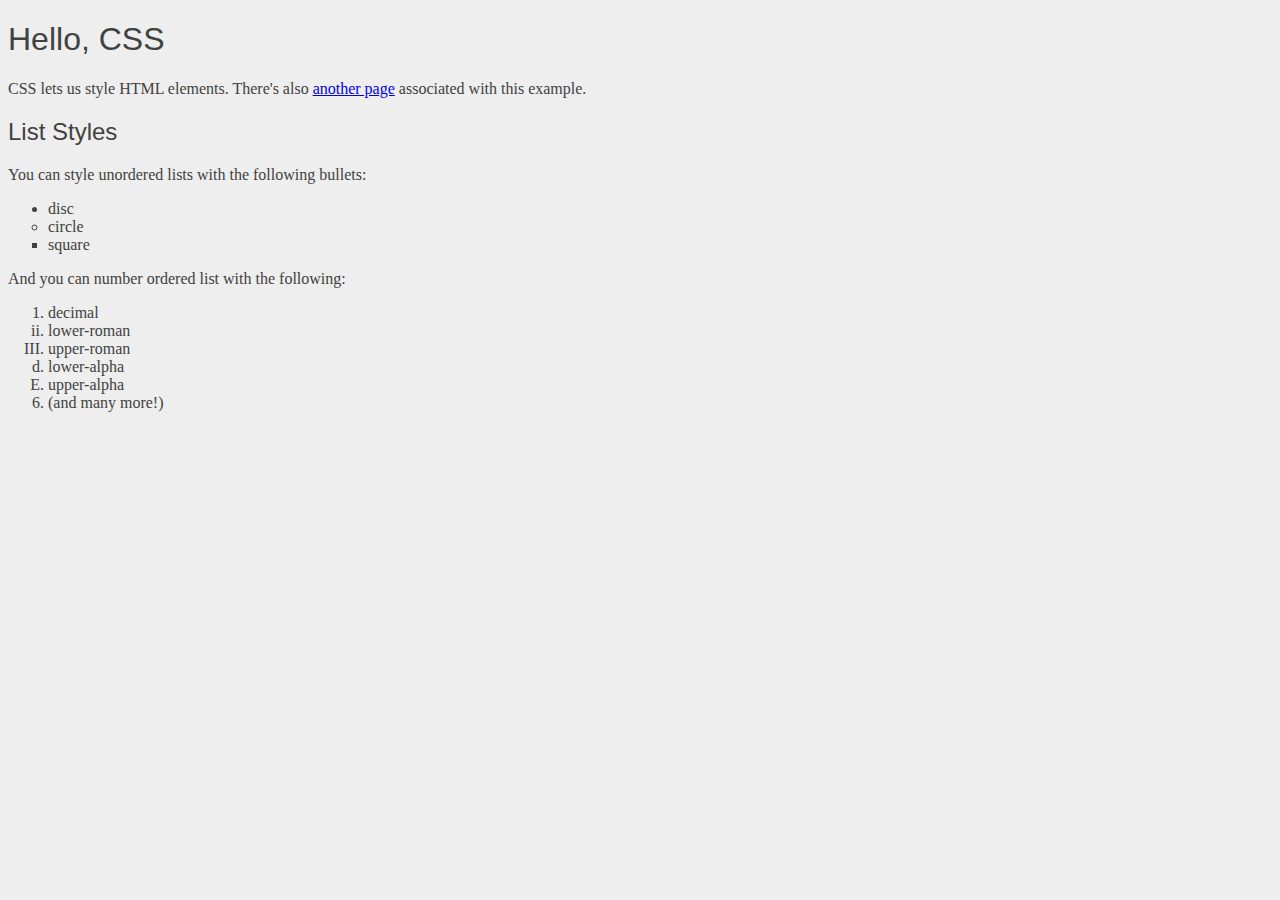
<file: index.html>
<!DOCTYPE html>
<html lang="en">
<head>
  <meta charset="UTF-8">
  <meta name="viewport" content="width=device-width, initial-scale=1.0">
  <title>Hello,CSS</title>
  <link rel="stylesheet" href="styles.css">
</head>
<body>
  <h1>Hello, CSS</h1>
  
  <p>
    CSS lets us style HTML elements. There's also 
    <a href="dummy.html">another page</a>
    associated with this example.
  </p>

  <h2>List Styles</h2>

  <p>You can style unordered lists with the following bullets:</p>
  <ul>
    <li>disc</li>
    <li style="list-style-type:circle;">circle</li>
    <li style="list-style-type:square;">square</li>
  </ul>

  <p>And you can number ordered list with the following:</p>
  <ol>
    <li >decimal</li>
    <li style="list-style-type:lower-roman;">lower-roman</li>
    <li style="list-style-type:upper-roman;">upper-roman</li>
    <li style="list-style-type:lower-alpha;">lower-alpha</li>
    <li style="list-style-type:upper-alpha;">upper-alpha</li>
    <li>(and many more!)</li>
  </ol>
</body>
</html>
</file>
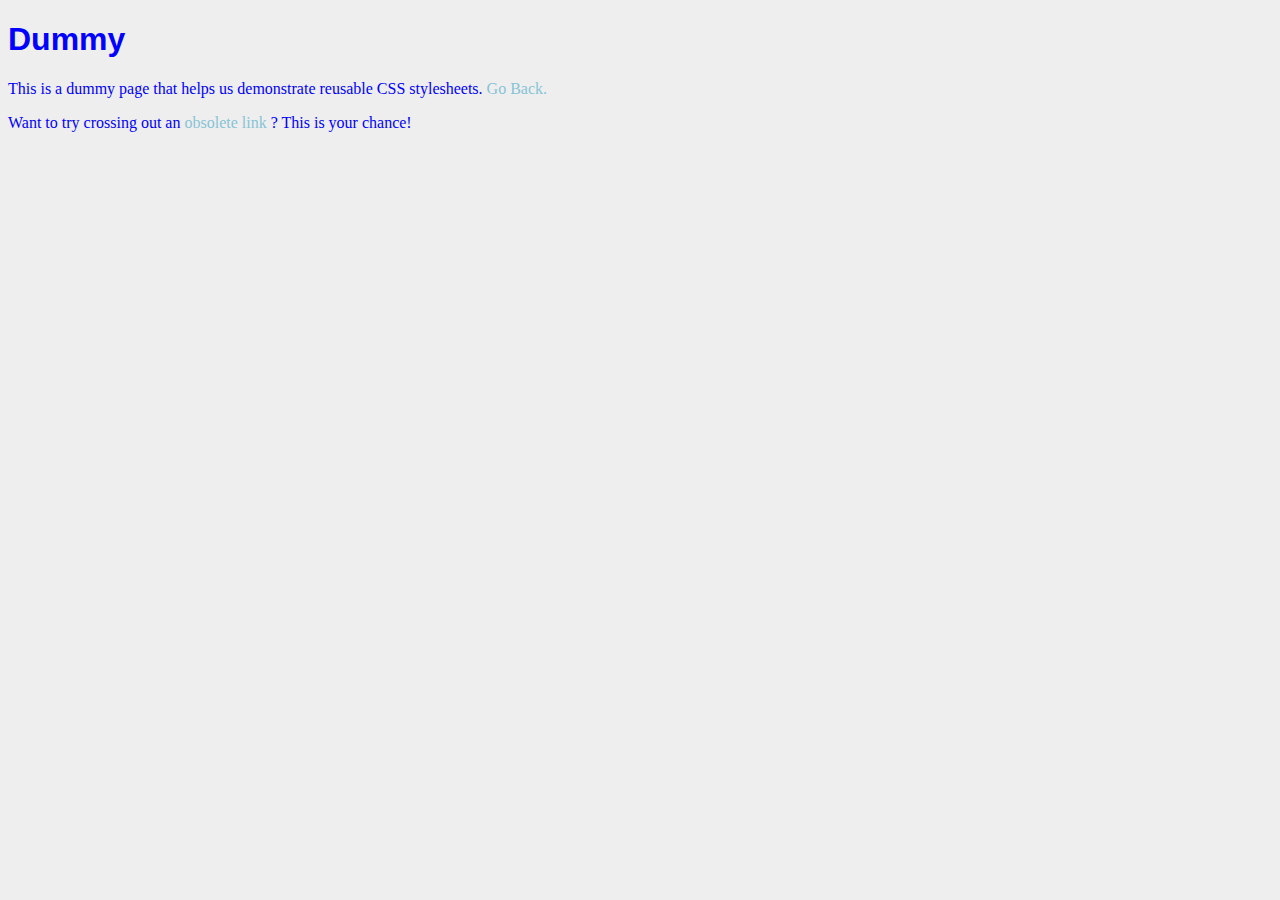
<file: dummy.html>
<!DOCTYPE html>
<html lang="en">
<head>
  <meta charset="UTF-8">
  <meta name="viewport" content="width=device-width, initial-scale=1.0">
  <title>Dummy</title>
  <link rel="stylesheet" href="styles.css">
  <style>
    body{
      color:#0000FF;
    }
    h1{
      font-weight:bold;
    }
  </style>
</head>
<body>
  <h1>Dummy</h1>
  
  <p>
    This is a dummy page that helps us demonstrate reusable CSS stylesheets.
    <a 
    href="index.html" 
    style="color:rgb(135, 196, 214); 
    text-decoration: none;">
      Go Back.
    </a>
  </p>

  <p>
    Want to try crossing out an 
    <a 
      href="nowhere.html" 
      style="color:rgb(135, 196, 214); 
      text-decoration: none;">
        obsolete link
    </a>?
    This is your chance!
  </p>
</body>
</html>
</file>
<file: styles.css>
body{
  color:#414141;
  background-color:#EEEEEE;
}

h1{
  font-family:"Helvetica", "Arial",sans-serif;
}

h2{
  font-family:"Helvetica", "Arial",sans-serif;
}

h3{
  font-family:"Helvetica", "Arial",sans-serif;
}

h1, h2, h3, h4, h4, h6{
    font-family:"Helvetica", "Arial",sans-serif;
    font-weight:normal;
}
</file>
